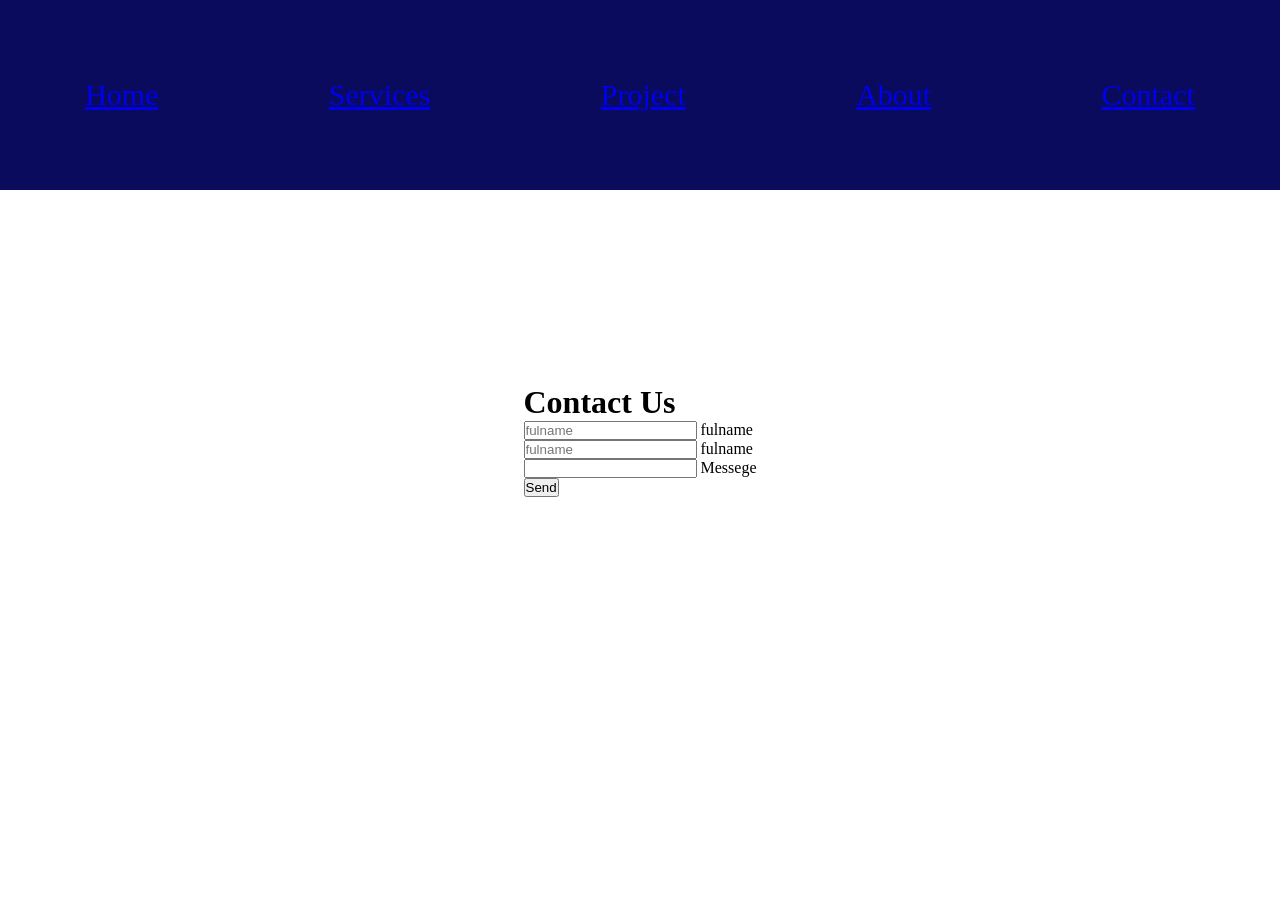
<file: contact.html>
<!DOCTYPE html>
<html lang="en">
<head>
    <meta charset="UTF-8">
    <meta name="viewport" content="width=device-width, initial-scale=1.0">
    <link rel="stylesheet" href="styles.css">
    <title>Contact Page</title>
</head>
<body>
    
    <div class="nav-bar">
        <div class="nav-links">
            <div class="links">
                <a href="index.html">Home</a>
            </div>
            <div class="links">
                <a href="services.html">Services</a>
            </div>
            <div class="links">
                <a href="project.html">Project</a>
            </div>
            <div class="links">
                <a href="project.html">About</a>
            </div>
            <div class="links">
                <a href="contact.html">Contact</a>
            </div>
        </div>
    </div>
    <div class="contact">    
        <div class="contact-form">
            <div class="contact-header">
                <h1>Contact Us</h1>
            </div>
            <div class="contact-form">
                <div class="form">
                    <input type="text" id="fulname" placeholder="fulname">
                    <label for="fulname">fulname</label>
                </div>
                <div class="form">
                    <input type="text" id="fulname" placeholder="fulname">
                    <label for="fulname">fulname</label>
                </div>
                <input type="text" name="Messege" id="">
                <label for="fulname">Messege</label>
            </div>
            <button type="submit">Send</button>
        </div>
    </div>
</body>
</html>
</file>
<file: styles.css>
*{
    margin: 0;
    padding: 0;
}
    
    /* <div class="nav-var"> */
.nav-bar{
    background-color: rgb(11, 11, 94);
    width: 100%;
    height: 190px;
    display: flex;
    align-items: center;
}
        /* <div class="nav-links"> */
.nav-bar >.nav-links{
    width: 100%;
    display: flex;
    justify-content: space-around;
    
}
.nav-bar >.nav-links >.links{
    font-size: 30px;
    text-decoration: none;
    color: white;
}
                /* <!-- heros section goes here --> */
     /* <div class="hero-section"> */
.hero-section{
    width: 100%;
    height: 600px;
    display: grid;
    grid-template-columns: 1fr 1fr;
    align-items: center;
    justify-items: anchor-center ;
}
        /* <!-- profile picture goes here --> */
.hero-section >.profile-picture{
    
}
.hero-section >.profile-picture img{

    border-radius: 100%;
}
         /* <!-- profile goes here --> */
.hero-section >.profile{
    width: 100%;
    height: 500px;
    display: flex;
    flex-direction: column;
    justify-content: center;
}

.contact{
    width: 100%;
    height: 500px;
    display: flex;
    align-items: center;
    justify-content: center;    
}
</file>
